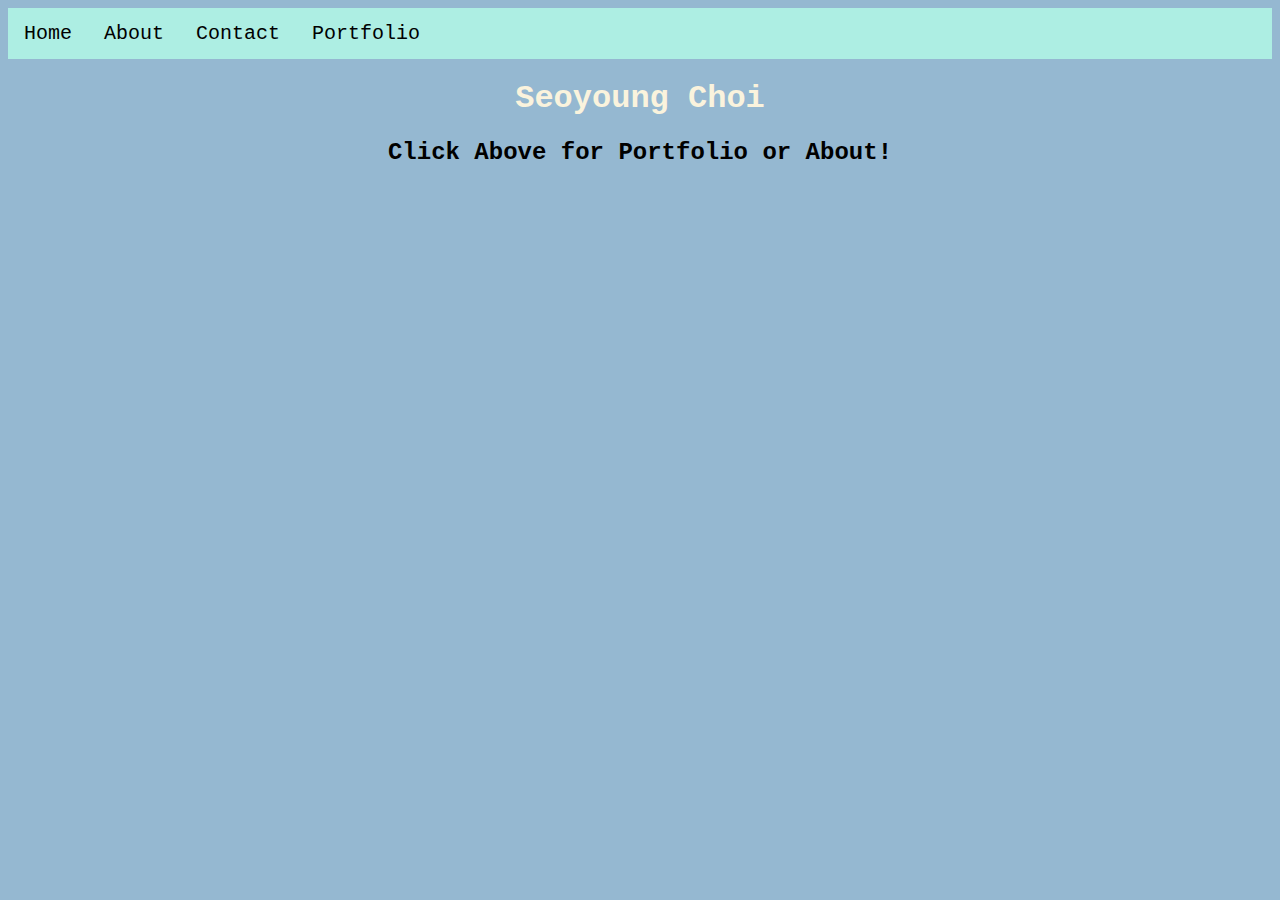
<file: index.html>
<!DOCTYPE html>

<html>
  <ul>
    <li> <a href="index.html">Home</a></li>
    <li> <a href="about.html">About</a></li>
    <li> <a href="contact.html">Contact</a></li>
    <li> <a href="portfolio.html">Portfolio</a></li>
  </ul>
  
 <body> 
  <h1> Seoyoung Choi </h1>
  <h2> Click Above for Portfolio or About! </h2>
  
<head>
  <title>my-first-website</title>
  <LINK href = "styles.css" rel="stylesheet" type="text/css">
    </head>
  
</body>
</html>
</file>
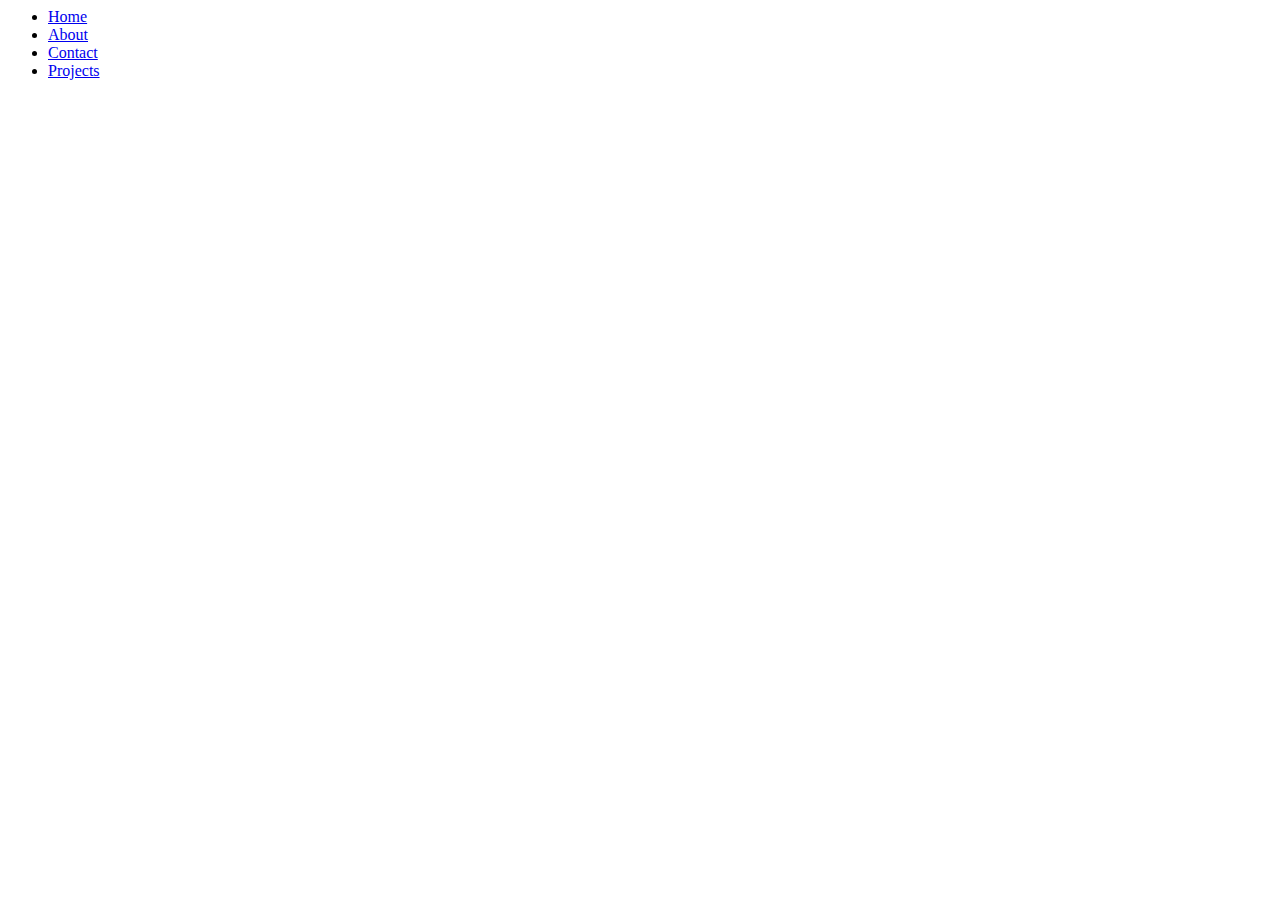
<file: About.html>
<body>
<ul>
    <li> <a href="default.asp">Home</a></li>
    <li> <a href="default.asp">About</a></li>
    <li> <a href="default.asp">Contact</a></li>
    <li> <a href="default.asp">Projects</a></li>
  </ul>

</body>
</file>
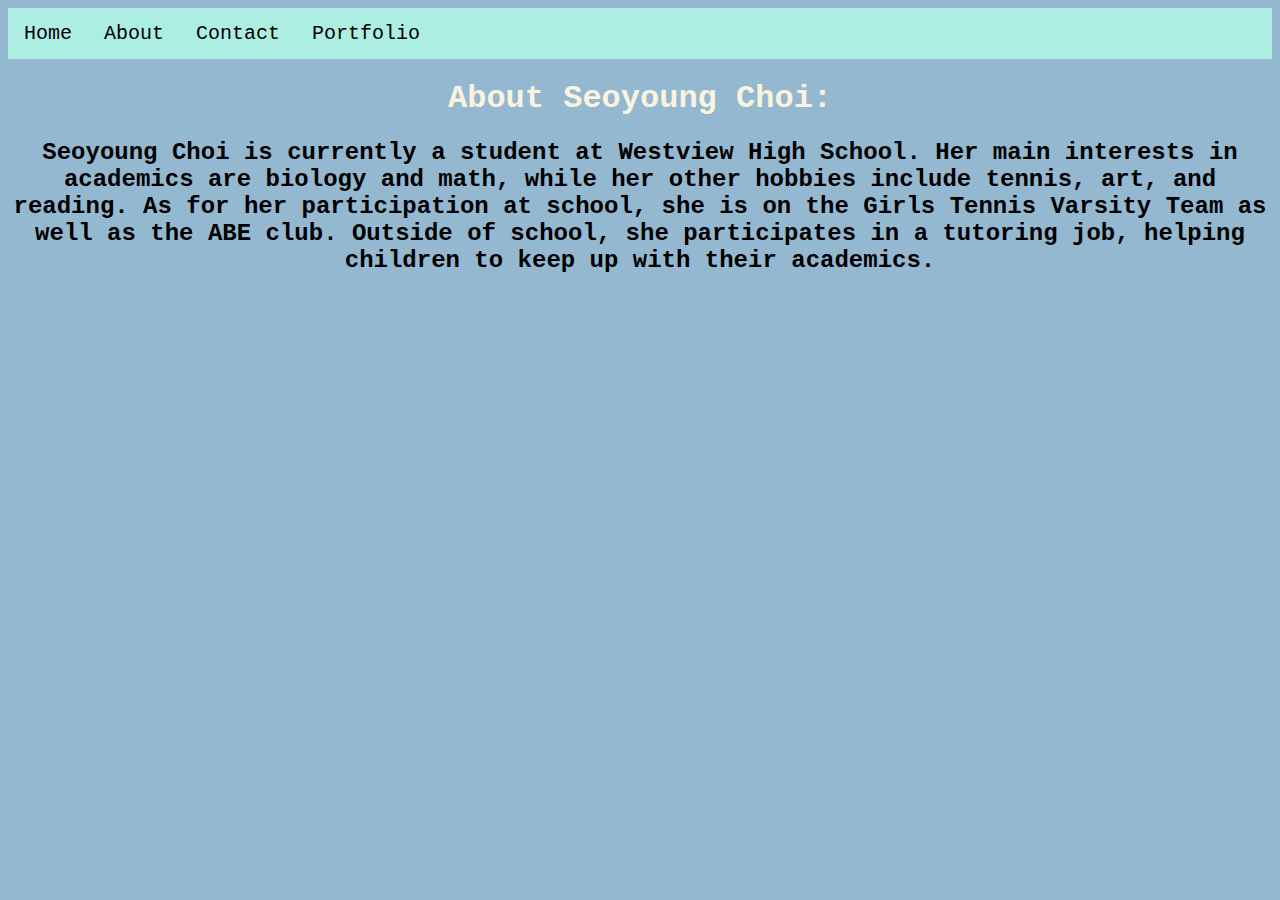
<file: about.html>
<html>
<body>
<ul>
    <li> <a href="index.html">Home</a></li>  
    <li> <a href="about.html">About</a></li>
    <li> <a href="contact.html">Contact</a></li>
    <li> <a href="portfolio.html">Portfolio</a></li>
  </ul>
    <h1> About Seoyoung Choi: </h1>
    <h2> Seoyoung Choi is currently a student at Westview High School. Her main interests in academics are biology and math, while her other hobbies include tennis, art, and reading. As for her participation at school, she is on the Girls Tennis Varsity Team as well as the ABE club. Outside of school, she participates in a tutoring job, helping children to keep up with their academics. </h2>
<LINK href = "styles.css" rel="stylesheet" type="text/css">
</body>
</html>
</file>
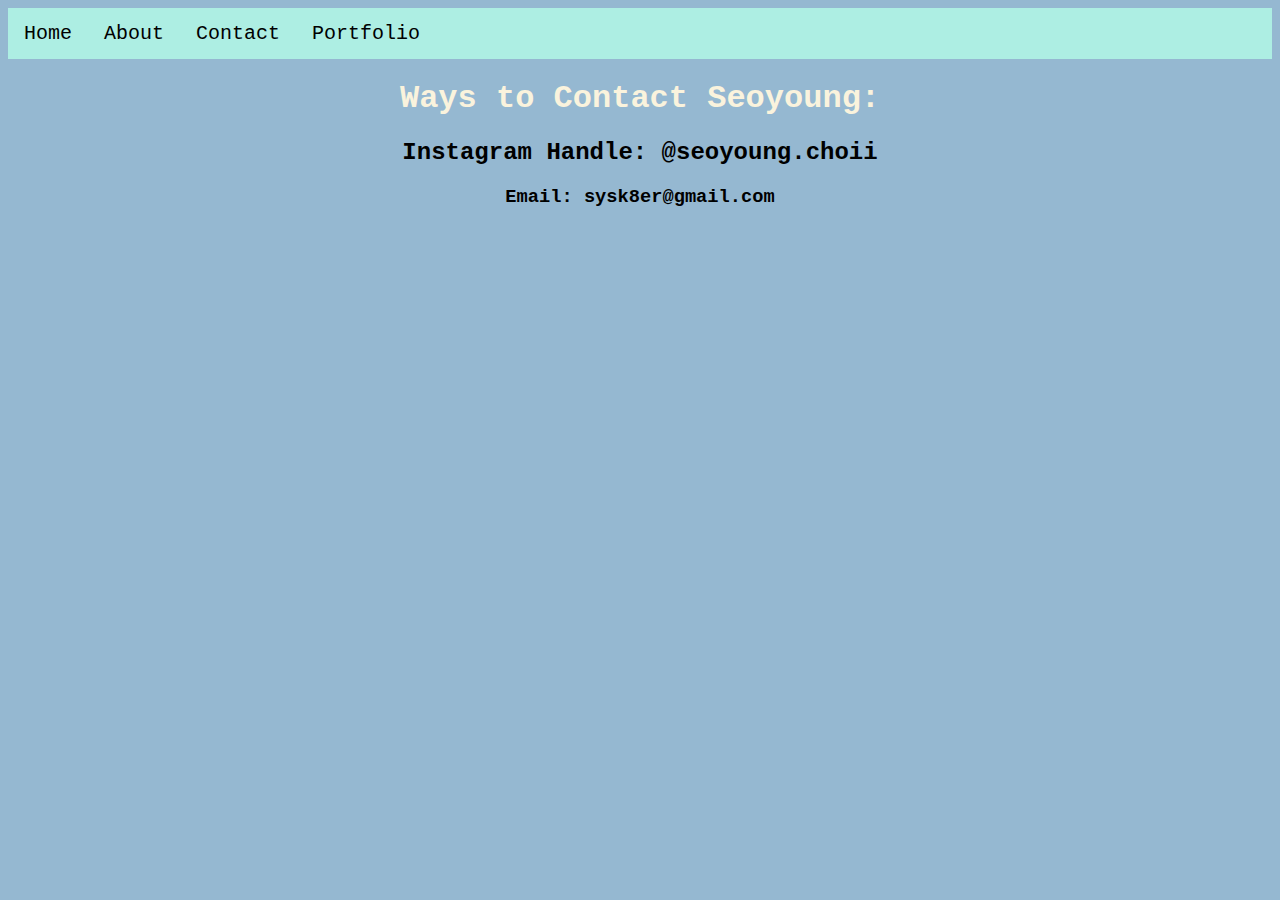
<file: contact.html>
<html>
<body>
<ul>
    <li> <a href="index.html">Home</a></li>  
    <li> <a href="about.html">About</a></li>
    <li> <a href="contact.html">Contact</a></li>
    <li> <a href="portfolio.html">Portfolio</a></li>
  </ul>
    <h1> Ways to Contact Seoyoung: </h1>
    <h2> Instagram Handle: @seoyoung.choii </h2>
    <h3> Email: sysk8er@gmail.com </h3>
<LINK href = "styles.css" rel="stylesheet" type="text/css">
</body>
</html>
</file>
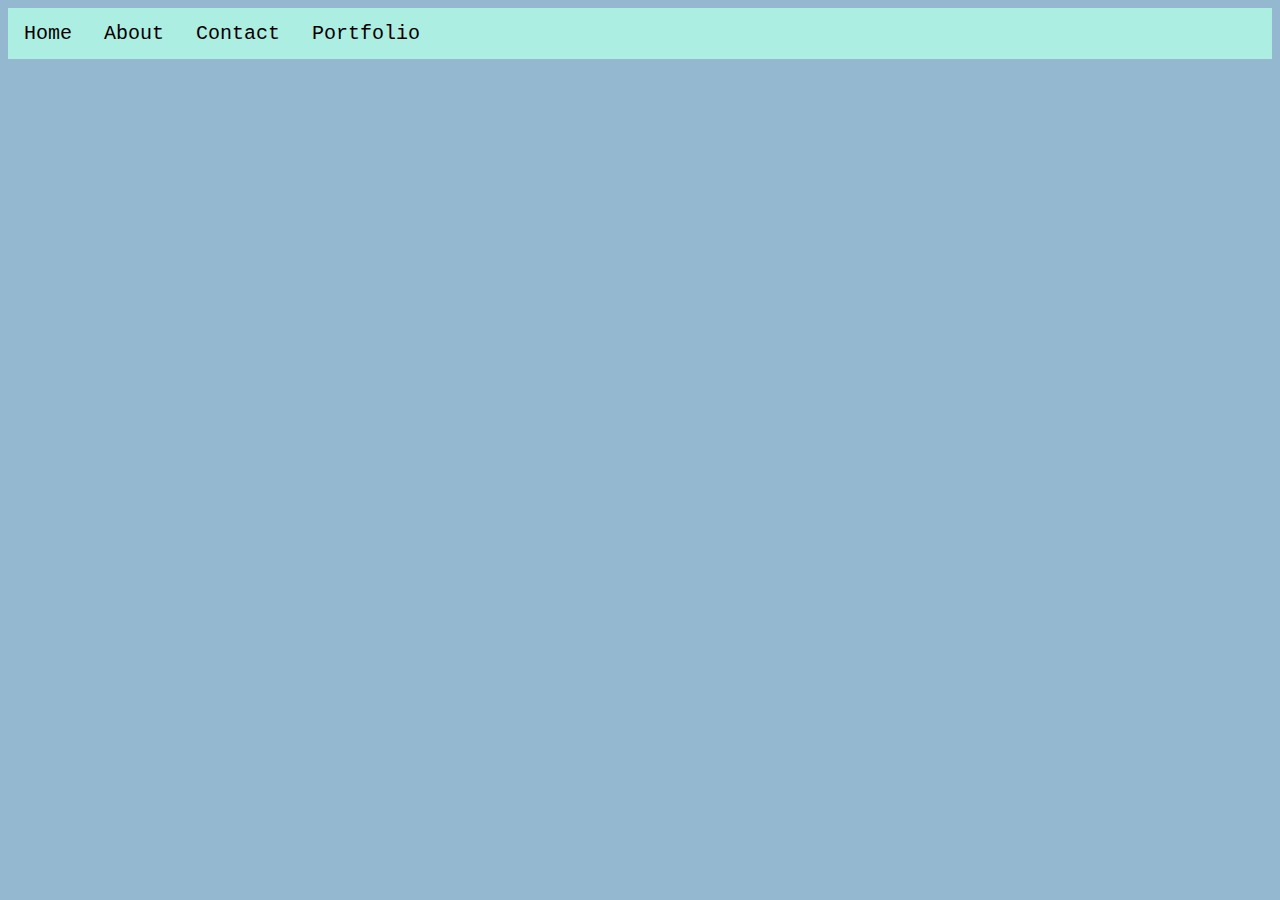
<file: home.html>
<html>
<body>
<ul>
    <li> <a href="index.html">Home</a></li>  
    <li> <a href="about.html">About</a></li>
    <li> <a href="contact.html">Contact</a></li>
    <li> <a href="portfolio.html">Portfolio</a></li>
  </ul>
   
<LINK href = "styles.css" rel="stylesheet" type="text/css">
</body>
</html>
</file>
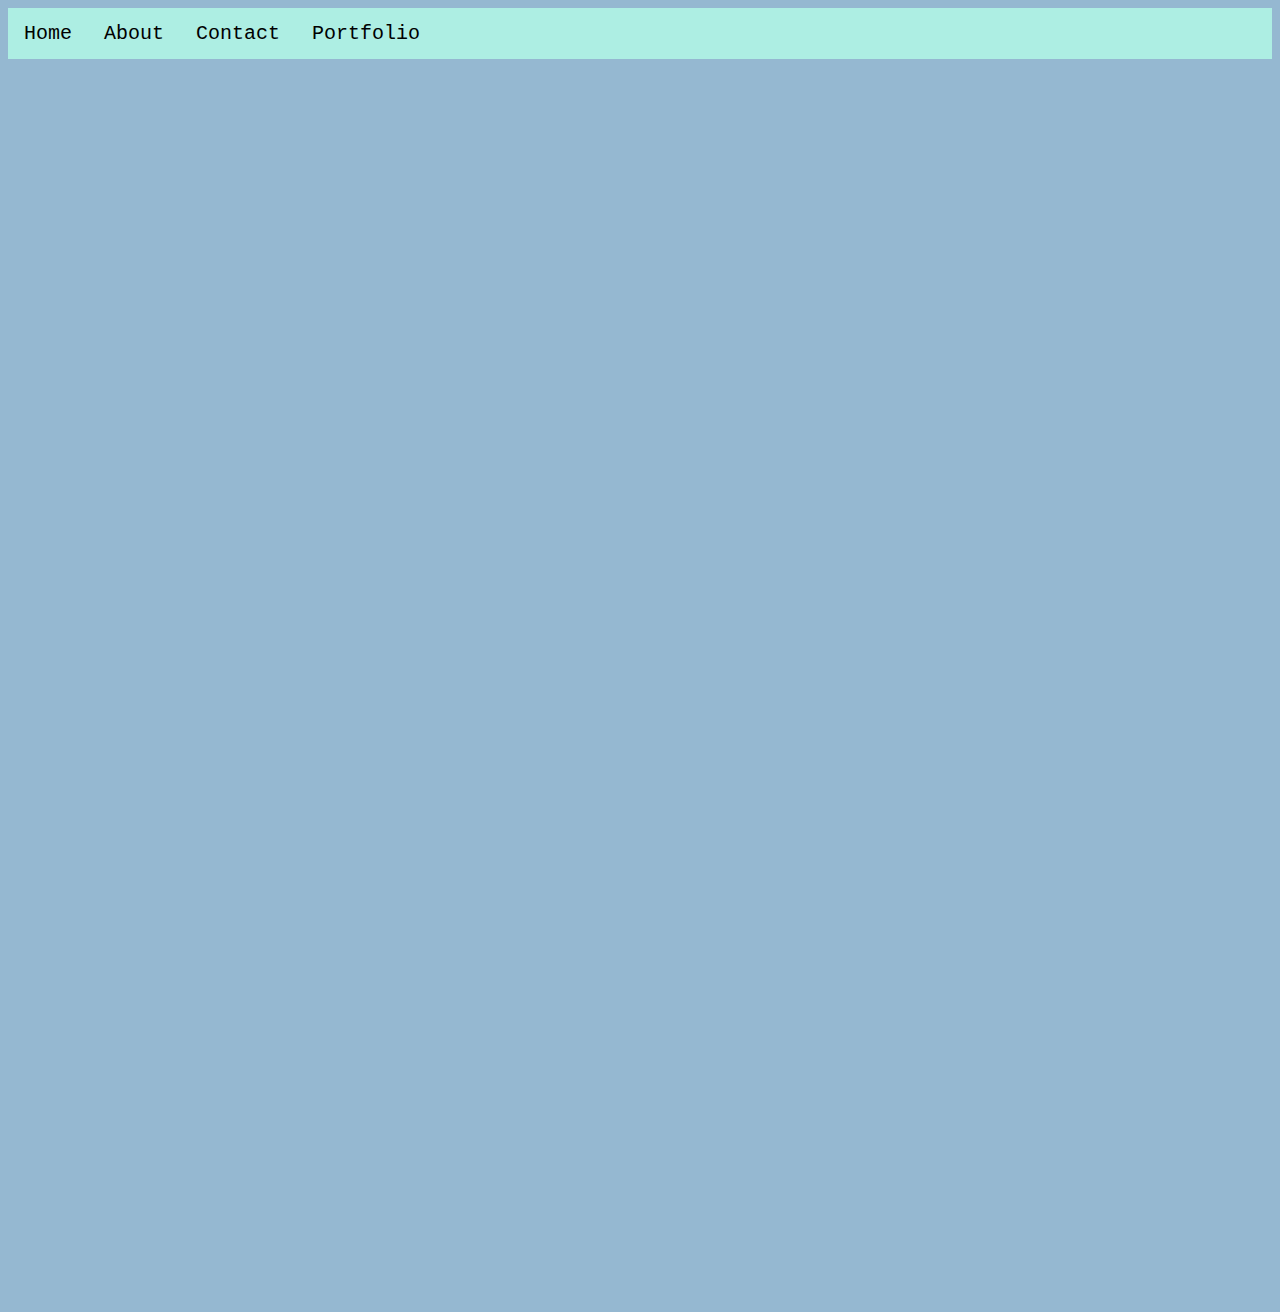
<file: portfolio.html>
<html>
<body>
<ul>
    <li> <a href="home.html">Home</a></li>  
    <li> <a href="about.html">About</a></li>
    <li> <a href="contact.html">Contact</a></li>
    <li> <a href="portfolio.html">Portfolio</a></li>
  </ul>
    
<iframe width="360" height="620" style="border: 0px;" src="https://studio.code.org/projects/applab/ujq3FM6kQjSLBygpp8vppvKLxA399BTSjakehO2RHuM/embed"></iframe>

<iframe width="370" height="620" style="border: 0px;" src="https://studio.code.org/projects/applab/lwmmS5CDl24Ws73s0QS7gV-EHWS-RKaZABuaDFuITfs/embed"></iframe>

<iframe width="380" height="620" style="border: 0px;" src="https://studio.code.org/projects/applab/ETZvqufw6SjPwCRN1S8pudv-AQD-fd4lOyK41KeNkbc/embed"></iframe>

<iframe width="390" height="620" style="border: 0px;" src="https://studio.code.org/projects/applab/ASF4Q6jwbuo4fC_LeQIZ0urP0Jn3gLnxw7UxP50qOr0/embed"></iframe>
    
<LINK href = "styles.css" rel="stylesheet" type="text/css">
</body>
</html>
</file>
<file: styles.css>
body {
  background-color: #95B8D1; 
  font-family: "Courier New"
}

h1 {
  color: #FAF3DD; 
  text-align: center;
  font-family: "Courier New"
}

h2 {
  text-align: center
}

h3 {
  text-align: center
}

ul {
  list-style-type: none;
  margin: 0;
  padding: 0;
  overflow: hidden;
  background-color: #ADEEE3;
}

li {
  float: left;
}

li a {
  display: block;
  color: white;
  text-align: center;
  padding: 14px 16px;
  text-decoration: none;
}
li a:hover {
  background-color: #D8DCFF;
}

li a {
  color: black;
}

table {
  font-family: "Courier New"; 
  text-align:center;
  border-collapse: collapse;
  width: 100%;
}

td, th {
  border: 2px solid #dddddd;
  text-align: center;
  padding: 8px;
}

tr:nth-child(even) {
  background-color: #FAF3DD;
}

a { color: #235789;
  font-size: 20px;
}
</file>
